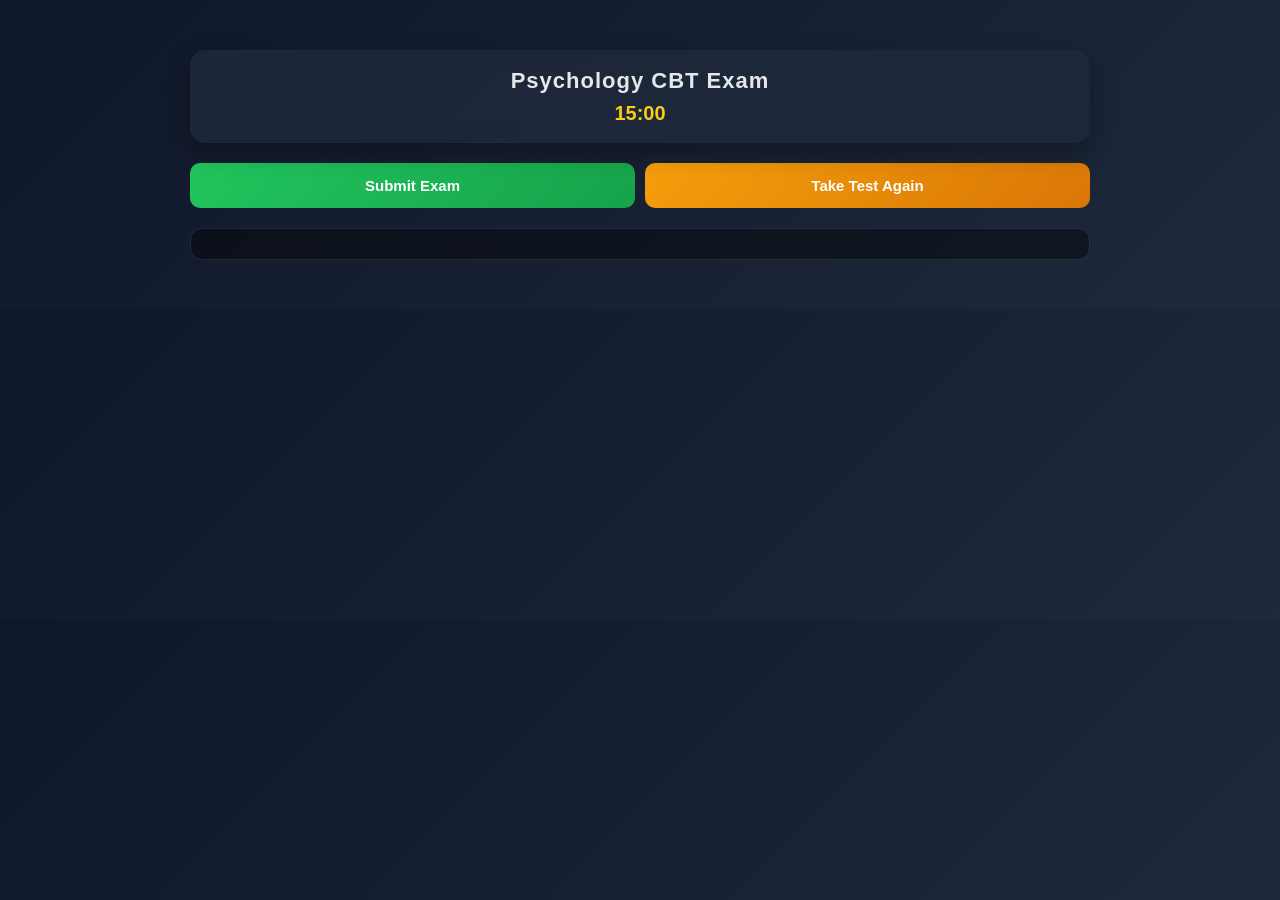
<file: html.html>
<!DOCTYPE html><html lang="en">
<head>
<meta charset="UTF-8">
<link rel="stylesheet" href="style.css">
<title>CBT Exam System</title>
</head>
<body><div id="app">  <header>
    <h2>Psychology CBT Exam</h2>
    <div id="timer">15:00</div>
  </header>  <main>
    <div id="quiz"></div>
  </main>  <footer>
    <button id="submitBtn">Submit Exam</button>
    <button id="restartBtn">Take Test Again</button>
  </footer>  <section id="result"></section></div><!-- External JS files -->
    <script src="main.js"></script>
    <script src="app.js"></script></body>
</html>
</file>
<file: style.css>
body{
    font-family: 'Segoe UI', Tahoma, sans-serif;
    background: linear-gradient(135deg, #0f172a, #1e293b);
    margin: 0;
    padding: 0;
    color: #e5e7eb;
}

/* MAIN CONTAINER */
#app{
    max-width: 900px;
    margin: 30px auto;
    padding: 20px;
}

/* HEADER */
header{
    background: rgba(30, 41, 59, 0.9);
    padding: 18px;
    border-radius: 15px;
    text-align: center;
    box-shadow: 0 10px 25px rgba(0,0,0,0.3);
    backdrop-filter: blur(10px);
}

header h2{
    margin: 0;
    font-size: 22px;
    letter-spacing: 1px;
}

#timer{
    margin-top: 8px;
    font-size: 20px;
    font-weight: bold;
    color: #facc15;
}

/* QUIZ AREA */
#quiz{
    margin-top: 20px;
}

/* QUESTION CARD */
.question{
    background: rgba(255,255,255,0.05);
    border: 1px solid rgba(255,255,255,0.08);
    padding: 18px;
    margin-bottom: 15px;
    border-radius: 12px;
    box-shadow: 0 8px 20px rgba(0,0,0,0.25);
    transition: 0.3s ease;
}

.question:hover{
    transform: scale(1.01);
    border-color: rgba(250, 204, 21, 0.3);
}

/* QUESTION TEXT */
.question p{
    font-size: 16px;
    font-weight: 600;
}

/* OPTIONS */
label{
    display: block;
    margin: 8px 0;
    padding: 10px;
    background: rgba(255,255,255,0.05);
    border-radius: 8px;
    cursor: pointer;
    transition: 0.2s;
}

label:hover{
    background: rgba(250, 204, 21, 0.1);
    transform: translateX(5px);
}

/* RADIO */
input[type="radio"]{
    margin-right: 10px;
    transform: scale(1.2);
    accent-color: #22c55e;
}

/* BUTTONS */
footer{
    display: flex;
    gap: 10px;
    margin-top: 20px;
}

button{
    flex: 1;
    padding: 14px;
    border: none;
    border-radius: 10px;
    font-size: 15px;
    font-weight: bold;
    cursor: pointer;
    transition: 0.3s;
}

/* SUBMIT BUTTON */
#submitBtn{
    background: linear-gradient(135deg, #22c55e, #16a34a);
    color: white;
}

#submitBtn:hover{
    transform: scale(1.05);
}

/* RESTART BUTTON */
#restartBtn{
    background: linear-gradient(135deg, #f59e0b, #d97706);
    color: white;
}

#restartBtn:hover{
    transform: scale(1.05);
}

/* RESULT BOX */
#result{
    margin-top: 20px;
    padding: 15px;
    background: rgba(0,0,0,0.4);
    border-radius: 12px;
    border: 1px solid rgba(255,255,255,0.1);
}

/* CORRECT / WRONG */
.correct{
    color: #22c55e;
    font-weight: bold;
}

.wrong{
    color: #ef4444;
    font-weight: bold;
}

/* MOBILE RESPONSIVE */
@media(max-width:600px){
    .question{
        padding: 15px;
    }

    button{
        font-size: 14px;
    }
}
</file>
